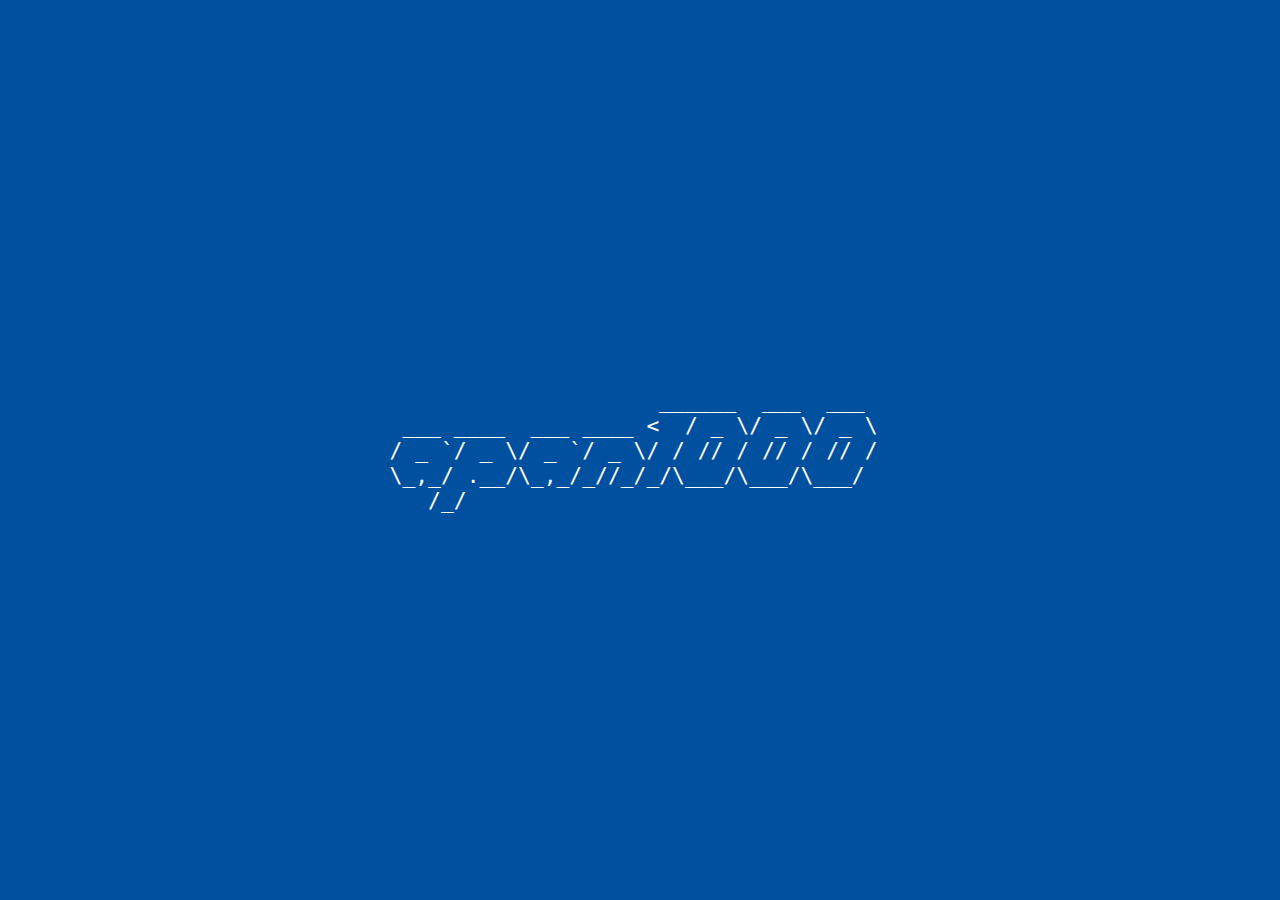
<file: index.html>
<!DOCTYPE html>
<html>
	<head>
		<meta charset="utf-8">
		<title>apan1000</title>
		<meta name="viewport" content="initial-scale=1">
		<meta name="theme-color" content="#0050a0">
		<link rel="stylesheet" href="style.css">
	</head>
	<body>
		<div class="flex-container">
			<div class="flex-item">
				<pre>
                     ______  ___  ___ 
 ___ ____  ___ ____ <  / _ \/ _ \/ _ \
/ _ `/ _ \/ _ `/ _ \/ / // / // / // /
\_,_/ .__/\_,_/_//_/_/\___/\___/\___/ 
   /_/                                 
</pre>
			</div>
		</div>
	</body>
</html>
</file>
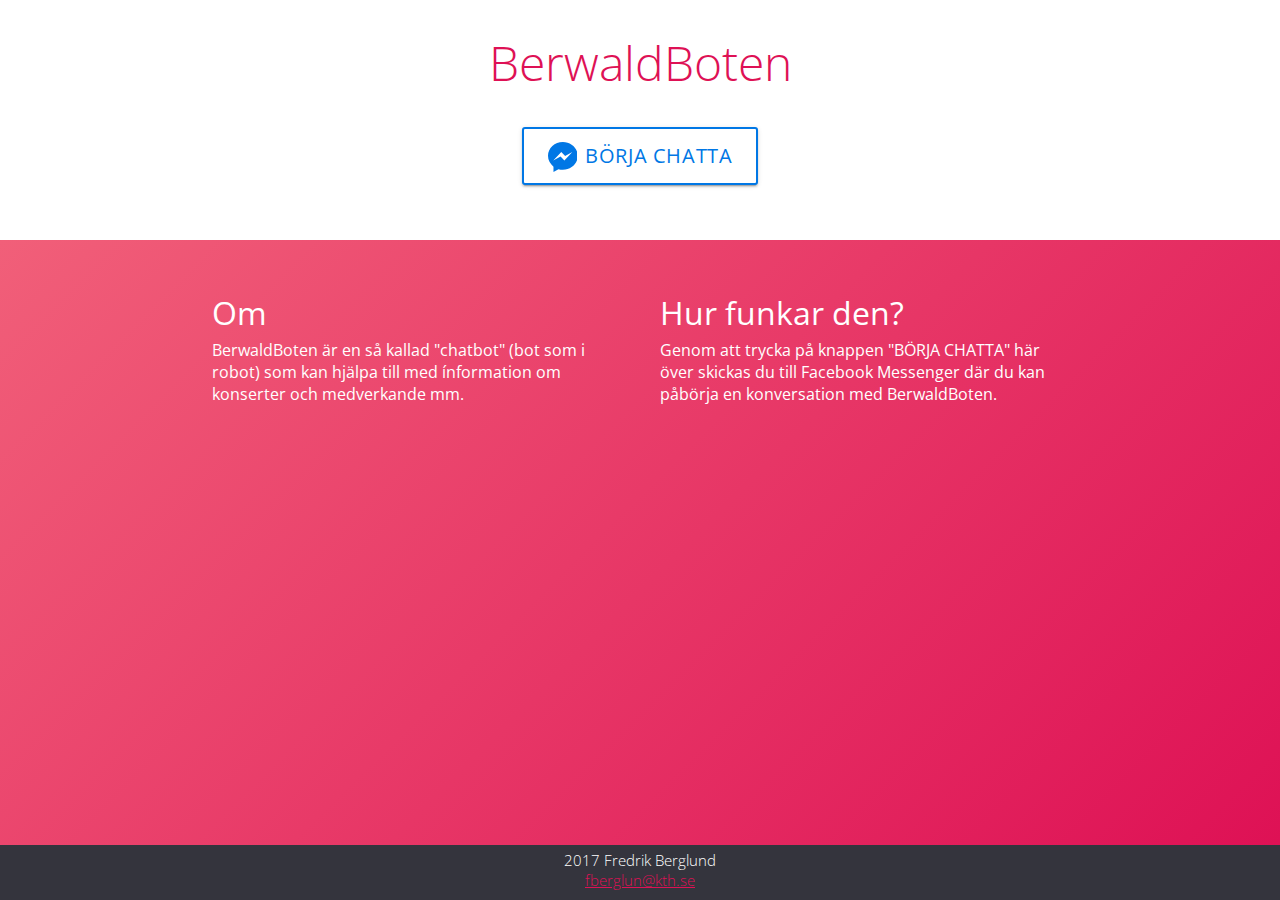
<file: berwaldboten/index.html>
<!DOCTYPE html>
<html>
	<head>
		<meta charset="utf-8">
		<title>BerwaldBoten</title>
		<meta name="viewport" content="width=device-width, initial-scale=1">
		<link rel="stylesheet" type="text/css" href="stylesheets/alt.css" />
	</head>

	<body>
		<header>
			<h1>BerwaldBoten</h1>
			<div class="button-div">
				<a href="http://m.me/BerwaldBoten" target="_blank" class="btn-messenger no-select">
					<svg xmlns="http://www.w3.org/2000/svg" version="1.1" viewBox="0 0 224 226">
						<!-- <defs>
							<linearGradient id="a" y1="6.76%" x2="50%" x1="50%" y2="95.6%">
								<stop stop-color="#00C6FF" offset="0"/>
								<stop stop-color="#0068FF" offset="1"/>
							</linearGradient>
						</defs> -->
						<!-- fill="url(#a)" -->
						<path class="messenger-logo-bubble" fill="#0077e5" d="m41.255 185.52v40.2l37.589-21.37c10.478 3.02 21.616 4.65 33.156 4.65 61.86 0 112-46.79 112-104.5 0-57.714-50.14-104.5-112-104.5-61.856 0-112 46.786-112 104.5 0 32.68 16.078 61.86 41.255 81.02z"/>
						<path class="messenger-logo-lightning" fill="#fff" d="m100.04 75.878l-60.401 63.952 54.97-30.16 28.721 30.16 60.06-63.952-54.36 29.632-28.99-29.632z"/>
					</svg>
					Börja chatta
				</a>
			</div>
		</header>

		<section class="about">
			<div class="about-item">
				<h1>Om</h1>
				BerwaldBoten är en så kallad "chatbot" (bot som i robot) som kan hjälpa till med ínformation om konserter och medverkande mm.
			</div>
			<div class="about-item">
				<h1>Hur funkar den?</h1>
				Genom att trycka på knappen "BÖRJA CHATTA" här över skickas du till Facebook Messenger där du kan påbörja en konversation med BerwaldBoten. 
			</div>
		</section>

		<footer>
			<div class="copynote">
				2017 Fredrik Berglund
			</div>
			<div>
				<a href="mailto:fberglun@kth.se" target="_blank" class="mailto">fberglun@kth.se</a>
			</div>
		</footer>
	</body>
</html>
</file>
<file: style.css>
html, body {
	height: 100%;
	margin: 0;
}

::selection {
	color: #c33;
	background: #333;
}

.flex-container {
	 display: -webkit-box;
	display: -moz-box;
	display: -webkit-flex;
	display: flex;
	-webkit-box-flex-direction: row;
	-moz-box-flex-direction: row;
	-webkit-flex-direction: row;
	flex-direction: row;
	height: 100%;
	background-color: #0050a0;
}

.flex-item {
	margin: auto;
	color: white;
	font-size: 16pt;
	font-family: Arial, Sans-Serif;
}
</file>
<file: berwaldboten/stylesheets/alt.css>
@import url("https://fonts.googleapis.com/css?family=Open+Sans:300,400,600");
*,
*:before,
*:after {
  box-sizing: border-box; }

html, body {
  margin: 0;
  padding: 0;
  height: 100%; }

body {
  font: 1em "Open Sans", -apple-system, BlinkMacSystemFont, "Segoe UI", Roboto, Helvetica, Arial, sans-serif, "Apple Color Emoji", "Segoe UI Emoji", "Segoe UI Symbol";
  font-weight: normal;
  color: #fff;
  background: #fff; }

header {
  height: 240px;
  padding: 30px 0 50px;
  background: #fff; }
  header h1 {
    font-weight: 300;
    font-size: 3em;
    margin-top: 0;
    color: #de1155;
    display: flex;
    justify-content: center; }
    @media only screen and (max-width: 330px) {
      header h1 {
        font-size: 2.2em; } }
  header .button-div {
    flex-grow: 1;
    display: flex;
    align-items: center;
    justify-content: center;
    margin: 15px 0 0; }

.btn, .btn-messenger {
  text-decoration: none;
  padding: 0 24px;
  height: 58px;
  line-height: 58px;
  font-size: 16px;
  font-weight: 400;
  text-transform: uppercase;
  letter-spacing: .03em;
  border: 2px solid #fff;
  border-radius: 3px;
  color: #fff;
  background: transparent;
  display: flex;
  align-items: center;
  justify-content: center;
  box-shadow: 0 2px 2px 0 rgba(0, 0, 0, 0.14), 0 3px 1px -2px rgba(0, 0, 0, 0.2), 0 1px 5px 0 rgba(0, 0, 0, 0.12);
  transition: 175ms ease-out; }
  .btn:hover, .btn-messenger:hover, .btn:focus, .btn-messenger:focus {
    background: #fff;
    color: #333;
    box-shadow: 0 3px 5px rgba(0, 0, 0, 0.14), 0 3px 5px rgba(0, 0, 0, 0.21); }
  .btn:active, .btn-messenger:active {
    background: #fff;
    color: #333;
    box-shadow: 0 1px 0px rgba(0, 0, 0, 0.14), 0 1px 0px rgba(0, 0, 0, 0.21); }
  .btn img, .btn-messenger img {
    display: inline-block;
    height: 25px;
    vertical-align: top;
    margin-right: .5rem; }

.btn-messenger {
  color: #0077e5;
  border: 2px solid #0077e5;
  background: #fff;
  font-size: 20px;
  line-height: 20px; }
  .btn-messenger svg {
    height: 30px;
    margin-right: 8px;
    margin-top: 2px; }
  .btn-messenger .messenger-logo-bubble {
    fill: #0077e5;
    transition: 175ms ease-out; }
  .btn-messenger .messenger-logo-lightning {
    fill: #fff;
    transition: 175ms ease-out; }
  .btn-messenger:hover, .btn-messenger:focus, .btn-messenger:active {
    color: #fff;
    background: #0077e5; }
    .btn-messenger:hover .messenger-logo-bubble, .btn-messenger:focus .messenger-logo-bubble, .btn-messenger:active .messenger-logo-bubble {
      fill: #fff; }
    .btn-messenger:hover .messenger-logo-lightning, .btn-messenger:focus .messenger-logo-lightning, .btn-messenger:active .messenger-logo-lightning {
      fill: #0077e5; }

.about {
  min-height: -o-calc(100% - 240px - 55px);
  min-height: -webkit-calc(100% - 240px - 55px);
  min-height: -moz-calc(100% - 240px - 55px);
  min-height: calc(100% - 240px - 55px);
  padding: 20px 5vw;
  display: flex;
  flex-direction: column;
  flex-wrap: wrap;
  background: #F15F79;
  background: linear-gradient(315deg, #de1155, #F15F79); }
  @media screen and (min-width: 420px) {
    .about {
      flex-direction: row; } }
  @media screen and (min-width: 1240px) {
    .about {
      flex-direction: row;
      padding: 20px 15vw; } }
  .about h1 {
    margin-bottom: 5px;
    font-weight: normal; }

.about-item {
  flex: 1;
  margin: 10px 20px; }
  @media screen and (min-width: 420px) {
    .about-item {
      min-width: 41%; } }
  @media screen and (min-width: 768px) {
    .about-item {
      min-width: 280px; } }

footer {
  height: 55px;
  padding: 5px 5px;
  background: rgba(45, 45, 55, 0.97);
  text-align: center;
  font-size: 15px;
  font-weight: 300; }

.mailto {
  color: #de1155;
  transition: 175ms ease-out; }
  .mailto:hover, .mailto:focus {
    color: inherit; }

.no-select {
  -webkit-touch-callout: none;
  /* iOS Safari */
  -webkit-user-select: none;
  /* Safari */
  -khtml-user-select: none;
  /* Konqueror HTML */
  -moz-user-select: none;
  /* Firefox */
  -ms-user-select: none;
  /* Internet Explorer/Edge */
  user-select: none;
  /* Non-prefixed version, currently
     supported by Chrome and Opera */ }

/*# sourceMappingURL=alt.css.map */
</file>
